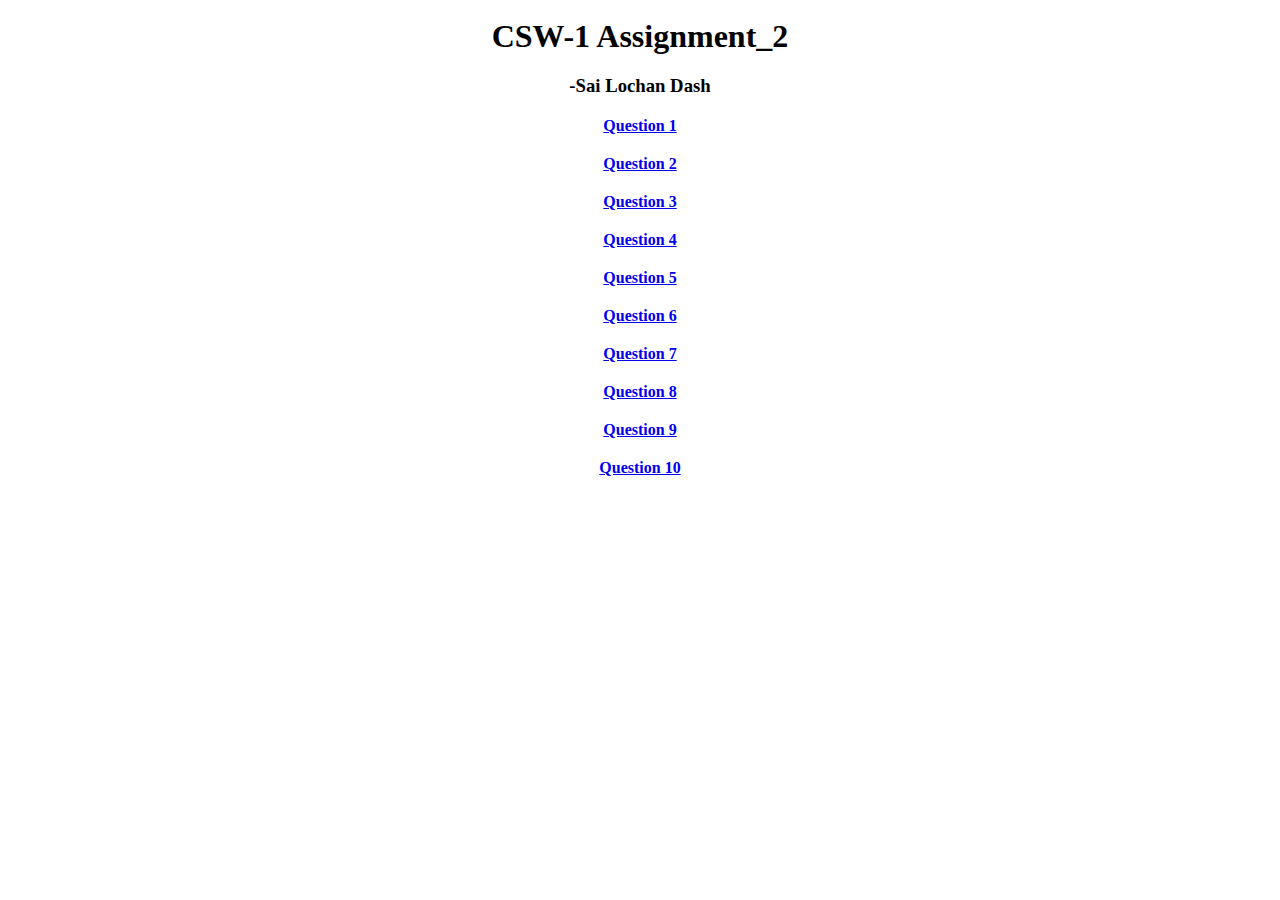
<file: index.html>
<!DOCTYPE html>
<html lang="en">
<head>
    <meta charset="UTF-8">
    <meta name="viewport" content="width=device-width, initial-scale=1.0">
    <title>SLD/CSW-1_Assigment-2</title>
</head>
<style>
  h1, h3, h4{
    text-align: center;
    margin: auto;
    padding: 10px;
  }
 
</style>
<body>
    <h1>CSW-1 Assignment_2</h1>
    <h3>-Sai Lochan Dash</h3>
    <h4><a href="./A2Q1.html">Question 1</a></h4>
    <h4><a href="./A2Q2.html">Question 2</a></h4>
    <h4><a href="./A2Q3.html">Question 3</a></h4>
    <h4><a href="./A2Q4.html">Question 4</a></h4>
    <h4><a href="./A2Q5.html">Question 5</a></h4>
    <h4><a href="./A2Q6.html">Question 6</a></h4>
    <h4><a href="./A2Q7.html">Question 7</a></h4>
    <h4><a href="./A2Q8.html">Question 8</a></h4>
    <h4><a href="./A2Q9.html">Question 9</a></h4>
    <h4><a href="./A2Q10.html">Question 10</a></h4>
</body>
</html>
</file>
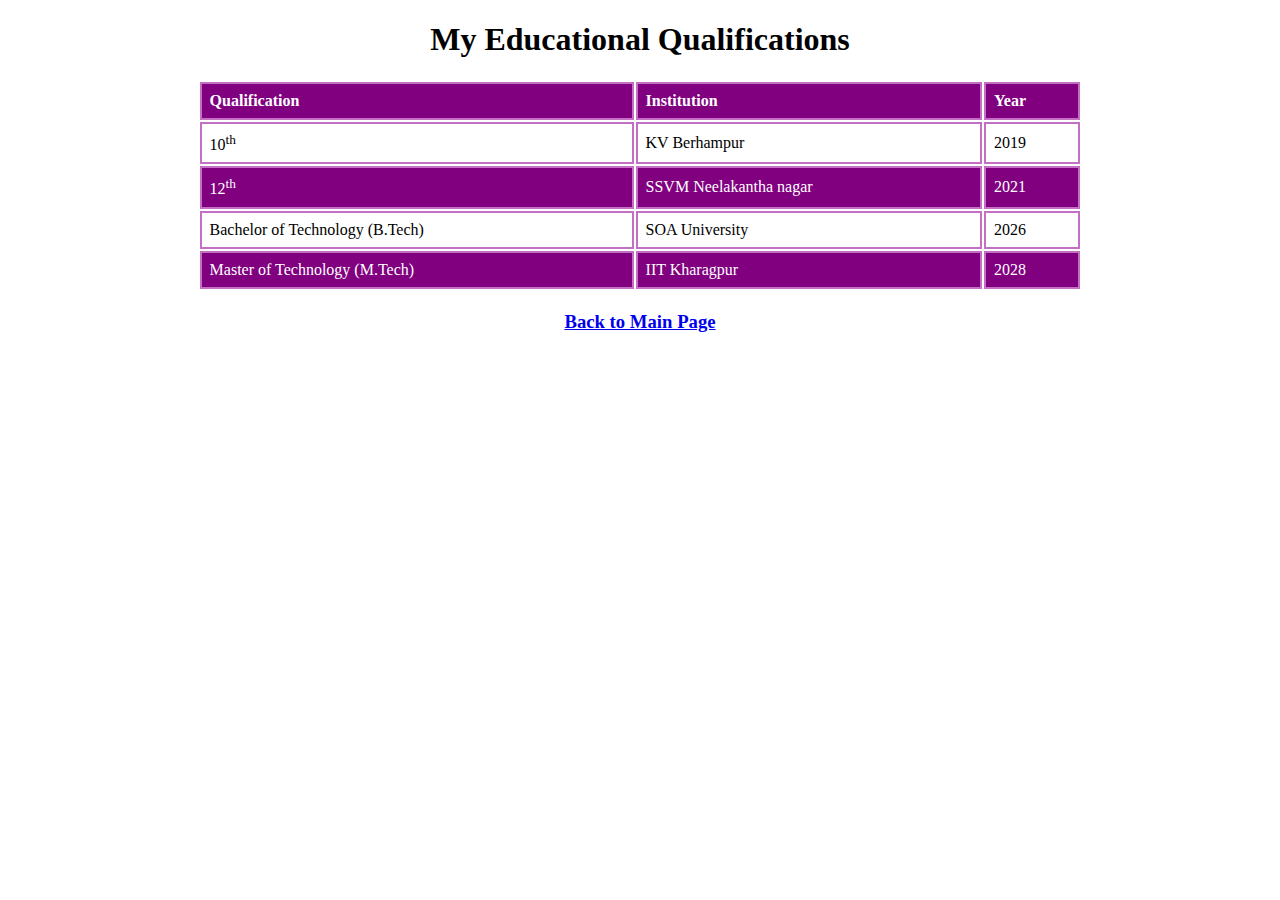
<file: A2Q1.html>
<!DOCTYPE html>
<html lang="en">
<head>
    <meta charset="UTF-8">
    <meta name="viewport" content="width=device-width, initial-scale=1.0">
    <title>A2Q1</title>
    <style>
        h1 {
            text-align: center;
        }
        .c1{
            background-color: purple;
            color: white;
        }
        table {
            width: 70%;
            margin: 20px auto;
        }
        
        th,
        td {
            border: 2px solid rgb(195, 111, 195);
            padding: 8px;
            text-align: left;
        }
        
        th {
            background-color: #f2f2f2;
        }
        h3 {
        text-align: center;
        color: blue;
    }
    </style>
</head>
<body>
    <h1>My Educational Qualifications</h1>
    <table>
        <tr class="c1">
            <th class="c1">Qualification</th>
            <th class="c1">Institution</th>
            <th class="c1">Year</th>
        </tr>
        <tr>
            <td>10<sup>th</sup></td>
            <td>KV Berhampur</td>
            <td>2019</td>
        </tr>

        <tr class="c1">
            <td>12<sup>th</sup></td>
            <td>SSVM Neelakantha nagar</td>
            <td>2021</th>
        </tr>


        <tr>
            <td>Bachelor of Technology (B.Tech)</td>
            <td>SOA University</td>
            <td>2026</td>
        </tr>
        <tr class="c1">
            <td>Master of Technology (M.Tech)</td>
            <td>IIT Kharagpur</td>
            <td>2028</td>
        </tr>
    </table>
    <h3><a href="./index.html">Back to Main Page</a></h3>
</body>
</html>
</file>
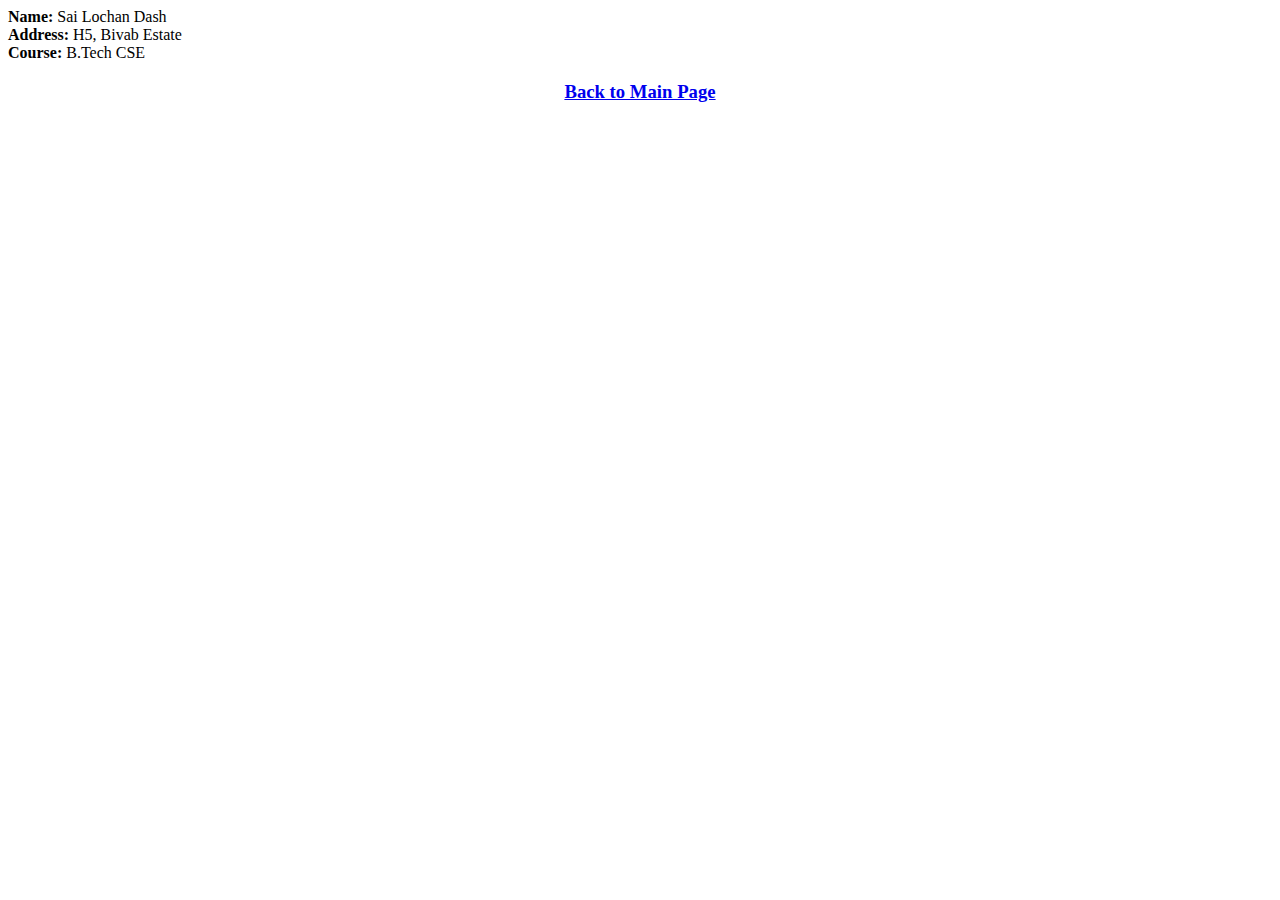
<file: A2Q2.html>
<!DOCTYPE html>
<html lang="en">

<head>
    <meta charset="UTF-8">
    <meta name="viewport" content="width=device-width, initial-scale=1.0">
    <title>A2Q2</title>
    <style>
        .h{
            display: inline;
            
        }
        .block{
            display: block;
        }
        h3 {
        text-align: center;
        color: blue;
    }
    </style>
</head>

<body>
    <div class="block">
        <div class="h"><b>Name:</b></div>
        <div class="h">Sai Lochan Dash</div>
    </div>
    <div class="block">
        <div class="h"><b>Address:</b></div>
        <div class="h">H5, Bivab Estate</div>
    </div>
    <div class="block">
        <div class="h"><b>Course:</b></div>
        <div class="h">B.Tech CSE</div>
    </div>
    <h3 ><a href="./index.html">Back to Main Page</a></h3>
</body>

</html>
</file>
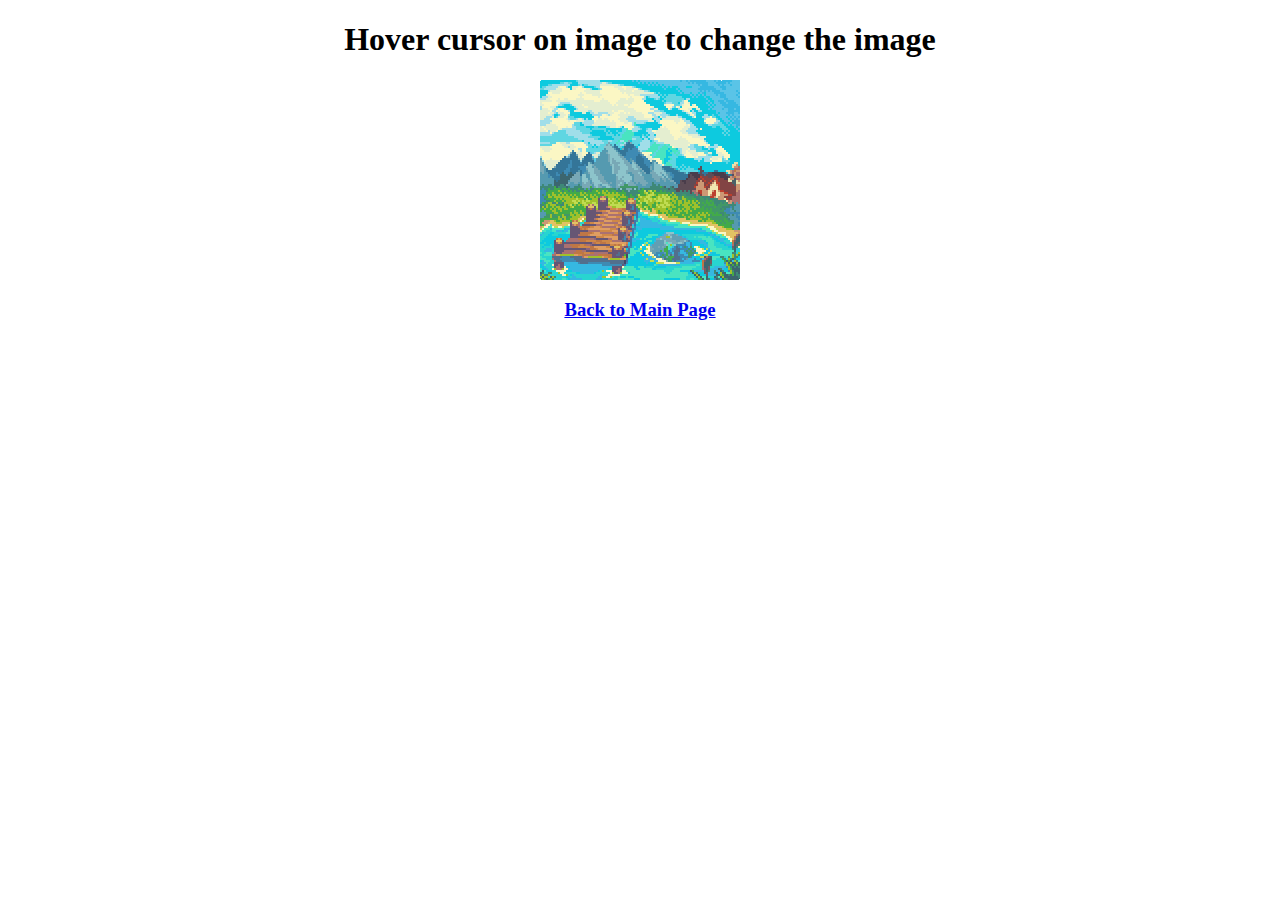
<file: A2Q3.html>
<!DOCTYPE html>
<html lang="en">

<head>
    <meta charset="UTF-8">
    <meta name="viewport" content="width=device-width, initial-scale=1.0">
    <title>A2Q3</title>
    <style>
        h1 {
            text-align: center;
        }
        .back {
            height: 200px;
            width: 200px;
            display: flex;
            justify-content: center;
            align-items: center;
            margin: 0 auto;
            background-image:url(A2Q3-img-1.png);
        }

        .back:hover {
            background-image: url(A2Q3-img-2.png);
        }
        h3 {
        text-align: center;
        color: blue;
    }
    </style>

</head>

<body>
    <h1>Hover cursor on image to change the image</h1>

    <div class="back"></div>
    <h3 ><a href="./index.html">Back to Main Page</a></h3>
</body>

</html>
</file>
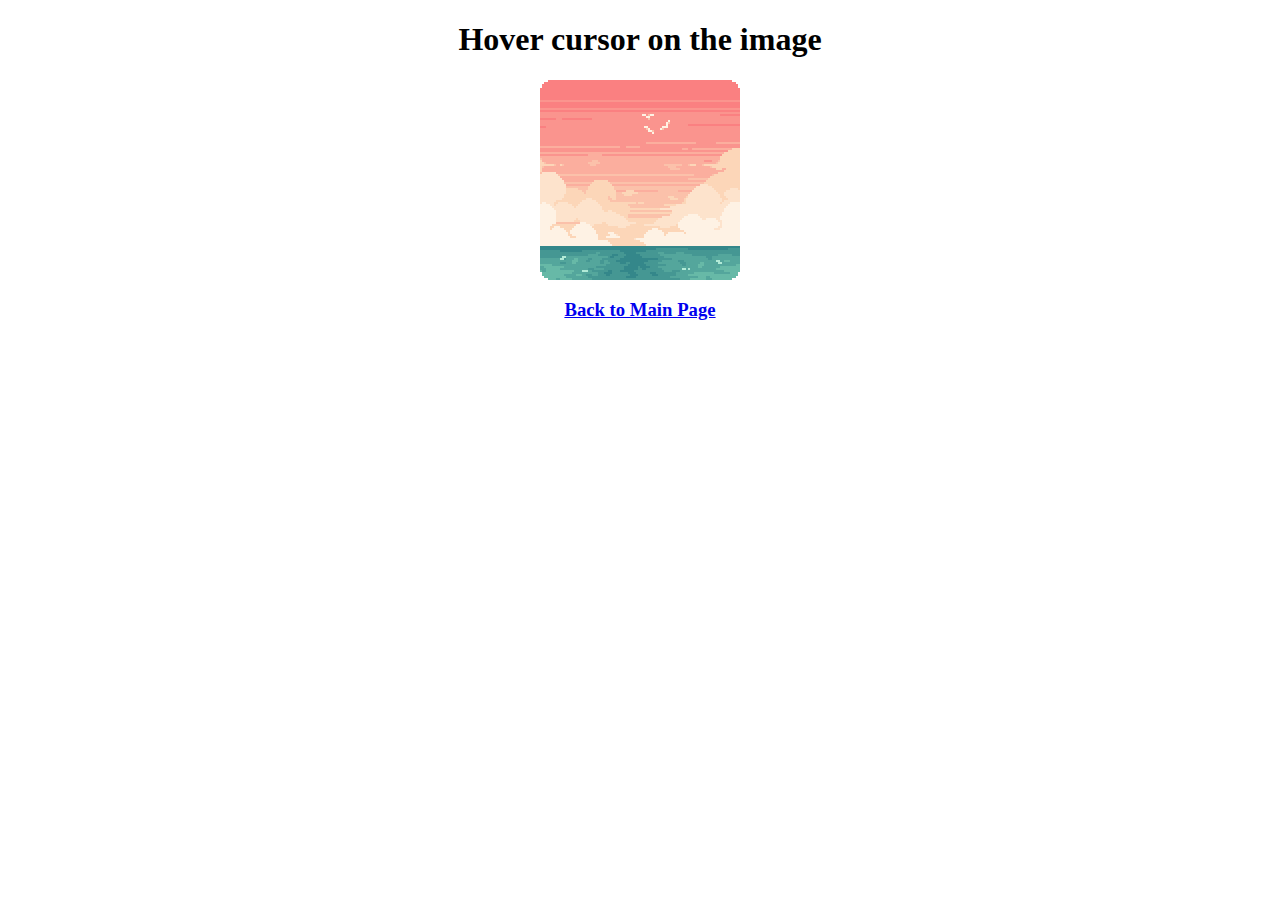
<file: A2Q4.html>
<!DOCTYPE html>
<html lang="en">

<head>
    <meta charset="UTF-8">
    <meta name="viewport" content="width=device-width, initial-scale=1.0">
    <title>A2Q4</title>
    <style>
        #text {
            color: black;
            text-align: center;
        }

        #image {
            justify-content: center;
            display: flex;
        }
        h3 {
        text-align: center;
        color: blue;
    }
    </style>
</head>

<body>
    <div id="text">
        <h1>Hover cursor on the image</h1>
    </div>
    <div id="image">
        <img src="A2Q4-img.png" alt="special image" height="200px" width="200px">
    </div>

    <script>

        const text = document.getElementById("text");
        const image = document.getElementById("image");

        image.addEventListener("mouseover", function () {
            text.style.color = "red"; // Change text color when mouse is over the image
        });

        image.addEventListener("mouseout", function () {
            text.style.color = "black"; // Change text color back to default when mouse moves out of the image
        });
    </script>
    <h3 ><a href="./index.html">Back to Main Page</a></h3>
</body>

</html>
</file>
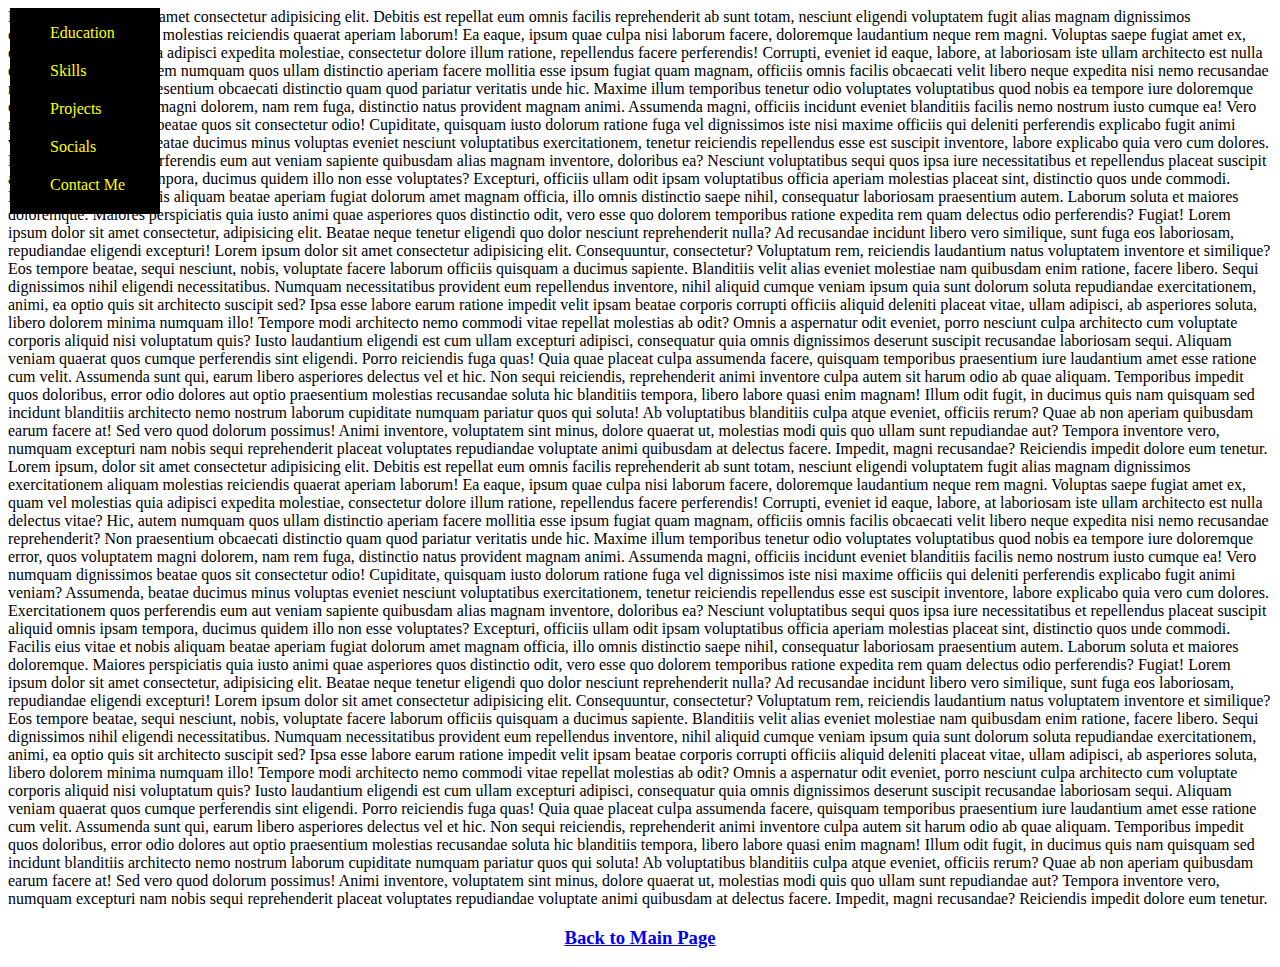
<file: A2Q5.html>
<!DOCTYPE html>
<html lang="en">
<head>
    <meta charset="UTF-8">
    <meta name="viewport" content="width=device-width, initial-scale=1.0">
    <title>A2Q5</title>
    <style>
        li{
            list-style: none;
            margin-bottom:20px;
        }
        .x{ 
            position: fixed;
            left:10px;
            color: yellow;
            background-color: black;
            height: auto;
            width: 150px;
        }
        h3 {
        text-align: center;
        color: blue;
    }
        
    </style>
</head>
<body>
    <div class="x">
        <ul>
        <li>Education</li>
        <li>Skills</li>
        <li>Projects</li>
        <li>Socials</li>
        <li>Contact Me</li>
    </ul>
    </div>
    
    <div class="y">
        Lorem ipsum, dolor sit amet consectetur adipisicing elit. Debitis est repellat eum omnis facilis reprehenderit ab sunt totam, nesciunt eligendi voluptatem fugit alias magnam dignissimos exercitationem aliquam molestias reiciendis quaerat aperiam laborum! Ea eaque, ipsum quae culpa nisi laborum facere, doloremque laudantium neque rem magni. Voluptas saepe fugiat amet ex, quam vel molestias quia adipisci expedita molestiae, consectetur dolore illum ratione, repellendus facere perferendis! Corrupti, eveniet id eaque, labore, at laboriosam iste ullam architecto est nulla delectus vitae? Hic, autem numquam quos ullam distinctio aperiam facere mollitia esse ipsum fugiat quam magnam, officiis omnis facilis obcaecati velit libero neque expedita nisi nemo recusandae reprehenderit? Non praesentium obcaecati distinctio quam quod pariatur veritatis unde hic. Maxime illum temporibus tenetur odio voluptates voluptatibus quod nobis ea tempore iure doloremque error, quos voluptatem magni dolorem, nam rem fuga, distinctio natus provident magnam animi. Assumenda magni, officiis incidunt eveniet blanditiis facilis nemo nostrum iusto cumque ea! Vero numquam dignissimos beatae quos sit consectetur odio! Cupiditate, quisquam iusto dolorum ratione fuga vel dignissimos iste nisi maxime officiis qui deleniti perferendis explicabo fugit animi veniam? Assumenda, beatae ducimus minus voluptas eveniet nesciunt voluptatibus exercitationem, tenetur reiciendis repellendus esse est suscipit inventore, labore explicabo quia vero cum dolores. Exercitationem quos perferendis eum aut veniam sapiente quibusdam alias magnam inventore, doloribus ea? Nesciunt voluptatibus sequi quos ipsa iure necessitatibus et repellendus placeat suscipit aliquid omnis ipsam tempora, ducimus quidem illo non esse voluptates? Excepturi, officiis ullam odit ipsam voluptatibus officia aperiam molestias placeat sint, distinctio quos unde commodi. Facilis eius vitae et nobis aliquam beatae aperiam fugiat dolorum amet magnam officia, illo omnis distinctio saepe nihil, consequatur laboriosam praesentium autem. Laborum soluta et maiores doloremque. Maiores perspiciatis quia iusto animi quae asperiores quos distinctio odit, vero esse quo dolorem temporibus ratione expedita rem quam delectus odio perferendis? Fugiat!
        Lorem ipsum dolor sit amet consectetur, adipisicing elit. Beatae neque tenetur eligendi quo dolor nesciunt reprehenderit nulla? Ad recusandae incidunt libero vero similique, sunt fuga eos laboriosam, repudiandae eligendi excepturi! Lorem ipsum dolor sit amet consectetur adipisicing elit. Consequuntur, consectetur? Voluptatum rem, reiciendis laudantium natus voluptatem inventore et similique? Eos tempore beatae, sequi nesciunt, nobis, voluptate facere laborum officiis quisquam a ducimus sapiente. Blanditiis velit alias eveniet molestiae nam quibusdam enim ratione, facere libero. Sequi dignissimos nihil eligendi necessitatibus. Numquam necessitatibus provident eum repellendus inventore, nihil aliquid cumque veniam ipsum quia sunt dolorum soluta repudiandae exercitationem, animi, ea optio quis sit architecto suscipit sed? Ipsa esse labore earum ratione impedit velit ipsam beatae corporis corrupti officiis aliquid deleniti placeat vitae, ullam adipisci, ab asperiores soluta, libero dolorem minima numquam illo! Tempore modi architecto nemo commodi vitae repellat molestias ab odit? Omnis a aspernatur odit eveniet, porro nesciunt culpa architecto cum voluptate corporis aliquid nisi voluptatum quis? Iusto laudantium eligendi est cum ullam excepturi adipisci, consequatur quia omnis dignissimos deserunt suscipit recusandae laboriosam sequi. Aliquam veniam quaerat quos cumque perferendis sint eligendi. Porro reiciendis fuga quas! Quia quae placeat culpa assumenda facere, quisquam temporibus praesentium iure laudantium amet esse ratione cum velit. Assumenda sunt qui, earum libero asperiores delectus vel et hic. Non sequi reiciendis, reprehenderit animi inventore culpa autem sit harum odio ab quae aliquam. Temporibus impedit quos doloribus, error odio dolores aut optio praesentium molestias recusandae soluta hic blanditiis tempora, libero labore quasi enim magnam! Illum odit fugit, in ducimus quis nam quisquam sed incidunt blanditiis architecto nemo nostrum laborum cupiditate numquam pariatur quos qui soluta! Ab voluptatibus blanditiis culpa atque eveniet, officiis rerum? Quae ab non aperiam quibusdam earum facere at! Sed vero quod dolorum possimus! Animi inventore, voluptatem sint minus, dolore quaerat ut, molestias modi quis quo ullam sunt repudiandae aut? Tempora inventore vero, numquam excepturi nam nobis sequi reprehenderit placeat voluptates repudiandae voluptate animi quibusdam at delectus facere. Impedit, magni recusandae? Reiciendis impedit dolore eum tenetur.
        Lorem ipsum, dolor sit amet consectetur adipisicing elit. Debitis est repellat eum omnis facilis reprehenderit ab sunt totam, nesciunt eligendi voluptatem fugit alias magnam dignissimos exercitationem aliquam molestias reiciendis quaerat aperiam laborum! Ea eaque, ipsum quae culpa nisi laborum facere, doloremque laudantium neque rem magni. Voluptas saepe fugiat amet ex, quam vel molestias quia adipisci expedita molestiae, consectetur dolore illum ratione, repellendus facere perferendis! Corrupti, eveniet id eaque, labore, at laboriosam iste ullam architecto est nulla delectus vitae? Hic, autem numquam quos ullam distinctio aperiam facere mollitia esse ipsum fugiat quam magnam, officiis omnis facilis obcaecati velit libero neque expedita nisi nemo recusandae reprehenderit? Non praesentium obcaecati distinctio quam quod pariatur veritatis unde hic. Maxime illum temporibus tenetur odio voluptates voluptatibus quod nobis ea tempore iure doloremque error, quos voluptatem magni dolorem, nam rem fuga, distinctio natus provident magnam animi. Assumenda magni, officiis incidunt eveniet blanditiis facilis nemo nostrum iusto cumque ea! Vero numquam dignissimos beatae quos sit consectetur odio! Cupiditate, quisquam iusto dolorum ratione fuga vel dignissimos iste nisi maxime officiis qui deleniti perferendis explicabo fugit animi veniam? Assumenda, beatae ducimus minus voluptas eveniet nesciunt voluptatibus exercitationem, tenetur reiciendis repellendus esse est suscipit inventore, labore explicabo quia vero cum dolores. Exercitationem quos perferendis eum aut veniam sapiente quibusdam alias magnam inventore, doloribus ea? Nesciunt voluptatibus sequi quos ipsa iure necessitatibus et repellendus placeat suscipit aliquid omnis ipsam tempora, ducimus quidem illo non esse voluptates? Excepturi, officiis ullam odit ipsam voluptatibus officia aperiam molestias placeat sint, distinctio quos unde commodi. Facilis eius vitae et nobis aliquam beatae aperiam fugiat dolorum amet magnam officia, illo omnis distinctio saepe nihil, consequatur laboriosam praesentium autem. Laborum soluta et maiores doloremque. Maiores perspiciatis quia iusto animi quae asperiores quos distinctio odit, vero esse quo dolorem temporibus ratione expedita rem quam delectus odio perferendis? Fugiat!
        Lorem ipsum dolor sit amet consectetur, adipisicing elit. Beatae neque tenetur eligendi quo dolor nesciunt reprehenderit nulla? Ad recusandae incidunt libero vero similique, sunt fuga eos laboriosam, repudiandae eligendi excepturi! Lorem ipsum dolor sit amet consectetur adipisicing elit. Consequuntur, consectetur? Voluptatum rem, reiciendis laudantium natus voluptatem inventore et similique? Eos tempore beatae, sequi nesciunt, nobis, voluptate facere laborum officiis quisquam a ducimus sapiente. Blanditiis velit alias eveniet molestiae nam quibusdam enim ratione, facere libero. Sequi dignissimos nihil eligendi necessitatibus. Numquam necessitatibus provident eum repellendus inventore, nihil aliquid cumque veniam ipsum quia sunt dolorum soluta repudiandae exercitationem, animi, ea optio quis sit architecto suscipit sed? Ipsa esse labore earum ratione impedit velit ipsam beatae corporis corrupti officiis aliquid deleniti placeat vitae, ullam adipisci, ab asperiores soluta, libero dolorem minima numquam illo! Tempore modi architecto nemo commodi vitae repellat molestias ab odit? Omnis a aspernatur odit eveniet, porro nesciunt culpa architecto cum voluptate corporis aliquid nisi voluptatum quis? Iusto laudantium eligendi est cum ullam excepturi adipisci, consequatur quia omnis dignissimos deserunt suscipit recusandae laboriosam sequi. Aliquam veniam quaerat quos cumque perferendis sint eligendi. Porro reiciendis fuga quas! Quia quae placeat culpa assumenda facere, quisquam temporibus praesentium iure laudantium amet esse ratione cum velit. Assumenda sunt qui, earum libero asperiores delectus vel et hic. Non sequi reiciendis, reprehenderit animi inventore culpa autem sit harum odio ab quae aliquam. Temporibus impedit quos doloribus, error odio dolores aut optio praesentium molestias recusandae soluta hic blanditiis tempora, libero labore quasi enim magnam! Illum odit fugit, in ducimus quis nam quisquam sed incidunt blanditiis architecto nemo nostrum laborum cupiditate numquam pariatur quos qui soluta! Ab voluptatibus blanditiis culpa atque eveniet, officiis rerum? Quae ab non aperiam quibusdam earum facere at! Sed vero quod dolorum possimus! Animi inventore, voluptatem sint minus, dolore quaerat ut, molestias modi quis quo ullam sunt repudiandae aut? Tempora inventore vero, numquam excepturi nam nobis sequi reprehenderit placeat voluptates repudiandae voluptate animi quibusdam at delectus facere. Impedit, magni recusandae? Reiciendis impedit dolore eum tenetur.
    </div>
    <h3 ><a href="./index.html">Back to Main Page</a></h3>
</body>
</html>
</file>
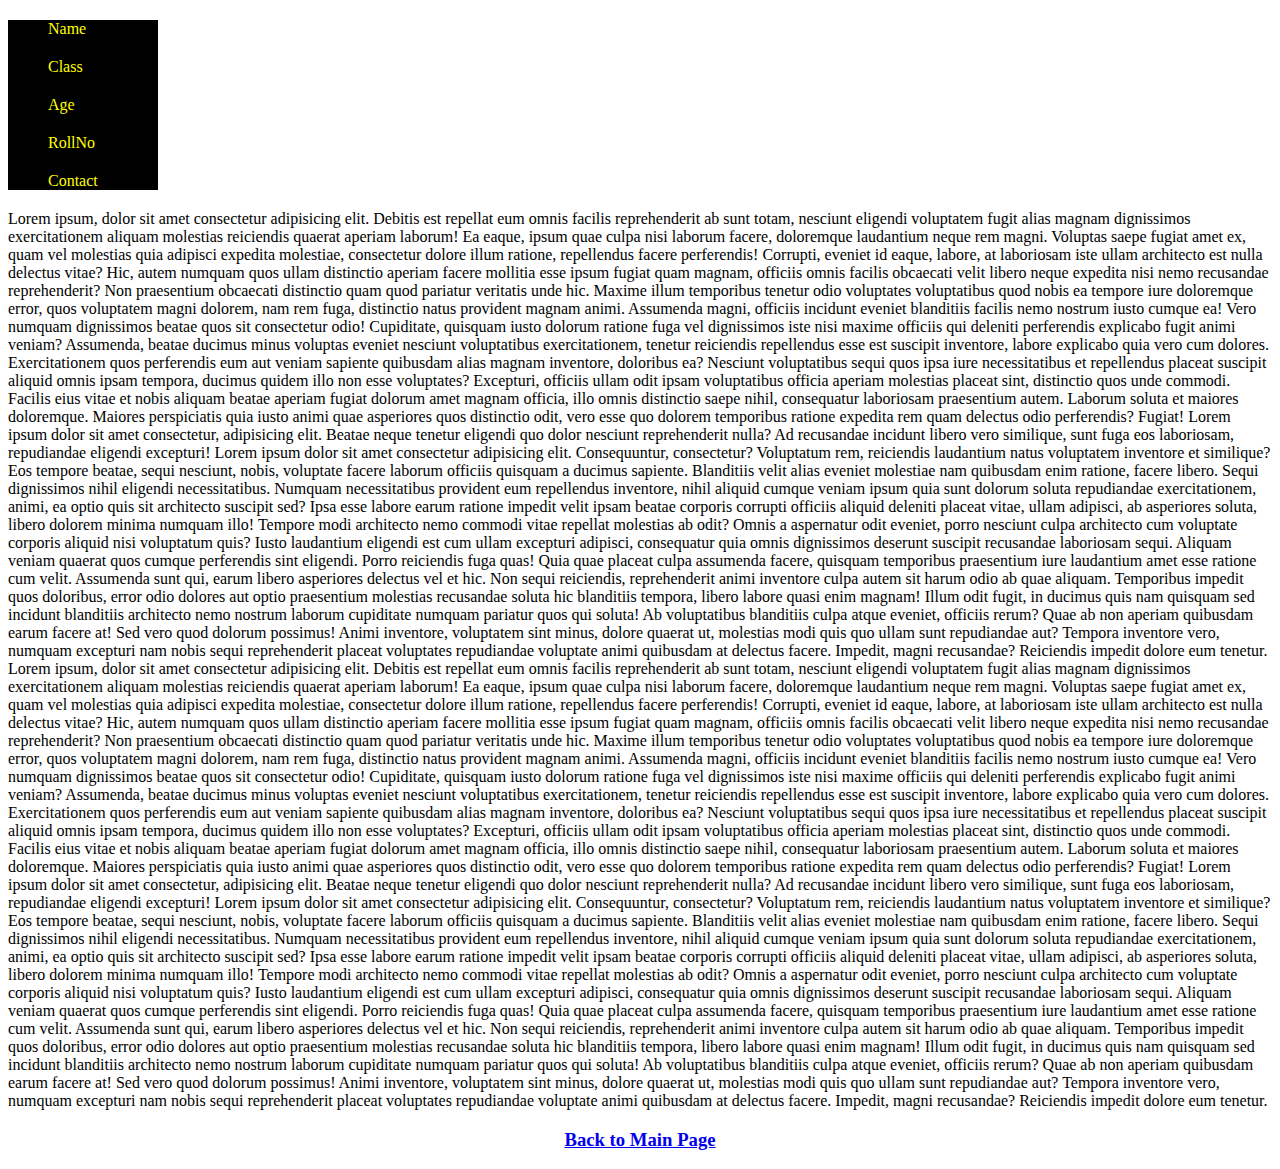
<file: A2Q6.html>
<!DOCTYPE html>
<html lang="en">

<head>
    <meta charset="UTF-8">
    <meta name="viewport" content="width=device-width, initial-scale=1.0">
    <title>A2Q6</title>
    <style>
        li {
            list-style: none;
            margin-top: 20px;
            margin-bottom: 20px;
        }

        .x {
            position: sticky;
            top: 20px;
            color: yellow;
            background-color: black;
            height: auto;
            width: 150px;
        }
        h3 {
        text-align: center;
        color: blue;
    }
    </style>
</head>

<body>
    <div class="x">
        <ul>
            <li>Name</li>
            <li>Class</li>
            <li>Age</li>
            <li>RollNo</li>
            <li>Contact</li>
        </ul>
    </div>


    <div class="y">
        Lorem ipsum, dolor sit amet consectetur adipisicing elit. Debitis est repellat eum omnis facilis reprehenderit
        ab sunt totam, nesciunt eligendi voluptatem fugit alias magnam dignissimos exercitationem aliquam molestias
        reiciendis quaerat aperiam laborum! Ea eaque, ipsum quae culpa nisi laborum facere, doloremque laudantium neque
        rem magni. Voluptas saepe fugiat amet ex, quam vel molestias quia adipisci expedita molestiae, consectetur
        dolore illum ratione, repellendus facere perferendis! Corrupti, eveniet id eaque, labore, at laboriosam iste
        ullam architecto est nulla delectus vitae? Hic, autem numquam quos ullam distinctio aperiam facere mollitia esse
        ipsum fugiat quam magnam, officiis omnis facilis obcaecati velit libero neque expedita nisi nemo recusandae
        reprehenderit? Non praesentium obcaecati distinctio quam quod pariatur veritatis unde hic. Maxime illum
        temporibus tenetur odio voluptates voluptatibus quod nobis ea tempore iure doloremque error, quos voluptatem
        magni dolorem, nam rem fuga, distinctio natus provident magnam animi. Assumenda magni, officiis incidunt eveniet
        blanditiis facilis nemo nostrum iusto cumque ea! Vero numquam dignissimos beatae quos sit consectetur odio!
        Cupiditate, quisquam iusto dolorum ratione fuga vel dignissimos iste nisi maxime officiis qui deleniti
        perferendis explicabo fugit animi veniam? Assumenda, beatae ducimus minus voluptas eveniet nesciunt voluptatibus
        exercitationem, tenetur reiciendis repellendus esse est suscipit inventore, labore explicabo quia vero cum
        dolores. Exercitationem quos perferendis eum aut veniam sapiente quibusdam alias magnam inventore, doloribus ea?
        Nesciunt voluptatibus sequi quos ipsa iure necessitatibus et repellendus placeat suscipit aliquid omnis ipsam
        tempora, ducimus quidem illo non esse voluptates? Excepturi, officiis ullam odit ipsam voluptatibus officia
        aperiam molestias placeat sint, distinctio quos unde commodi. Facilis eius vitae et nobis aliquam beatae aperiam
        fugiat dolorum amet magnam officia, illo omnis distinctio saepe nihil, consequatur laboriosam praesentium autem.
        Laborum soluta et maiores doloremque. Maiores perspiciatis quia iusto animi quae asperiores quos distinctio
        odit, vero esse quo dolorem temporibus ratione expedita rem quam delectus odio perferendis? Fugiat!
        Lorem ipsum dolor sit amet consectetur, adipisicing elit. Beatae neque tenetur eligendi quo dolor nesciunt
        reprehenderit nulla? Ad recusandae incidunt libero vero similique, sunt fuga eos laboriosam, repudiandae
        eligendi excepturi! Lorem ipsum dolor sit amet consectetur adipisicing elit. Consequuntur, consectetur?
        Voluptatum rem, reiciendis laudantium natus voluptatem inventore et similique? Eos tempore beatae, sequi
        nesciunt, nobis, voluptate facere laborum officiis quisquam a ducimus sapiente. Blanditiis velit alias eveniet
        molestiae nam quibusdam enim ratione, facere libero. Sequi dignissimos nihil eligendi necessitatibus. Numquam
        necessitatibus provident eum repellendus inventore, nihil aliquid cumque veniam ipsum quia sunt dolorum soluta
        repudiandae exercitationem, animi, ea optio quis sit architecto suscipit sed? Ipsa esse labore earum ratione
        impedit velit ipsam beatae corporis corrupti officiis aliquid deleniti placeat vitae, ullam adipisci, ab
        asperiores soluta, libero dolorem minima numquam illo! Tempore modi architecto nemo commodi vitae repellat
        molestias ab odit? Omnis a aspernatur odit eveniet, porro nesciunt culpa architecto cum voluptate corporis
        aliquid nisi voluptatum quis? Iusto laudantium eligendi est cum ullam excepturi adipisci, consequatur quia omnis

        dignissimos deserunt suscipit recusandae laboriosam sequi. Aliquam veniam quaerat quos cumque perferendis sint
        eligendi. Porro reiciendis fuga quas! Quia quae placeat culpa assumenda facere, quisquam temporibus praesentium
        iure laudantium amet esse ratione cum velit. Assumenda sunt qui, earum libero asperiores delectus vel et hic.
        Non sequi reiciendis, reprehenderit animi inventore culpa autem sit harum odio ab quae aliquam. Temporibus
        impedit quos doloribus, error odio dolores aut optio praesentium molestias recusandae soluta hic blanditiis
        tempora, libero labore quasi enim magnam! Illum odit fugit, in ducimus quis nam quisquam sed incidunt blanditiis
        architecto nemo nostrum laborum cupiditate numquam pariatur quos qui soluta! Ab voluptatibus blanditiis culpa
        atque eveniet, officiis rerum? Quae ab non aperiam quibusdam earum facere at! Sed vero quod dolorum possimus!
        Animi inventore, voluptatem sint minus, dolore quaerat ut, molestias modi quis quo ullam sunt repudiandae aut?
        Tempora inventore vero, numquam excepturi nam nobis sequi reprehenderit placeat voluptates repudiandae voluptate
        animi quibusdam at delectus facere. Impedit, magni recusandae? Reiciendis impedit dolore eum tenetur.
        Lorem ipsum, dolor sit amet consectetur adipisicing elit. Debitis est repellat eum omnis facilis reprehenderit
        ab sunt totam, nesciunt eligendi voluptatem fugit alias magnam dignissimos exercitationem aliquam molestias
        reiciendis quaerat aperiam laborum! Ea eaque, ipsum quae culpa nisi laborum facere, doloremque laudantium neque
        rem magni. Voluptas saepe fugiat amet ex, quam vel molestias quia adipisci expedita molestiae, consectetur
        dolore illum ratione, repellendus facere perferendis! Corrupti, eveniet id eaque, labore, at laboriosam iste
        ullam architecto est nulla delectus vitae? Hic, autem numquam quos ullam distinctio aperiam facere mollitia esse
        ipsum fugiat quam magnam, officiis omnis facilis obcaecati velit libero neque expedita nisi nemo recusandae
        reprehenderit? Non praesentium obcaecati distinctio quam quod pariatur veritatis unde hic. Maxime illum
        temporibus tenetur odio voluptates voluptatibus quod nobis ea tempore iure doloremque error, quos voluptatem
        magni dolorem, nam rem fuga, distinctio natus provident magnam animi. Assumenda magni, officiis incidunt eveniet
        blanditiis facilis nemo nostrum iusto cumque ea! Vero numquam dignissimos beatae quos sit consectetur odio!
        Cupiditate, quisquam iusto dolorum ratione fuga vel dignissimos iste nisi maxime officiis qui deleniti
        perferendis explicabo fugit animi veniam? Assumenda, beatae ducimus minus voluptas eveniet nesciunt voluptatibus
        exercitationem, tenetur reiciendis repellendus esse est suscipit inventore, labore explicabo quia vero cum
        dolores. Exercitationem quos perferendis eum aut veniam sapiente quibusdam alias magnam inventore, doloribus ea?
        Nesciunt voluptatibus sequi quos ipsa iure necessitatibus et repellendus placeat suscipit aliquid omnis ipsam
        tempora, ducimus quidem illo non esse voluptates? Excepturi, officiis ullam odit ipsam voluptatibus officia
        aperiam molestias placeat sint, distinctio quos unde commodi. Facilis eius vitae et nobis aliquam beatae aperiam
        fugiat dolorum amet magnam officia, illo omnis distinctio saepe nihil, consequatur laboriosam praesentium autem.
        Laborum soluta et maiores doloremque. Maiores perspiciatis quia iusto animi quae asperiores quos distinctio
        odit, vero esse quo dolorem temporibus ratione expedita rem quam delectus odio perferendis? Fugiat!
        Lorem ipsum dolor sit amet consectetur, adipisicing elit. Beatae neque tenetur eligendi quo dolor nesciunt
        reprehenderit nulla? Ad recusandae incidunt libero vero similique, sunt fuga eos laboriosam, repudiandae
        eligendi excepturi! Lorem ipsum dolor sit amet consectetur adipisicing elit. Consequuntur, consectetur?
        Voluptatum rem, reiciendis laudantium natus voluptatem inventore et similique? Eos tempore beatae, sequi
        nesciunt, nobis, voluptate facere laborum officiis quisquam a ducimus sapiente. Blanditiis velit alias eveniet
        molestiae nam quibusdam enim ratione, facere libero. Sequi dignissimos nihil eligendi necessitatibus. Numquam
        necessitatibus provident eum repellendus inventore, nihil aliquid cumque veniam ipsum quia sunt dolorum soluta
        repudiandae exercitationem, animi, ea optio quis sit architecto suscipit sed? Ipsa esse labore earum ratione
        impedit velit ipsam beatae corporis corrupti officiis aliquid deleniti placeat vitae, ullam adipisci, ab
        asperiores soluta, libero dolorem minima numquam illo! Tempore modi architecto nemo commodi vitae repellat
        molestias ab odit? Omnis a aspernatur odit eveniet, porro nesciunt culpa architecto cum voluptate corporis
        aliquid nisi voluptatum quis? Iusto laudantium eligendi est cum ullam excepturi adipisci, consequatur quia omnis
        dignissimos deserunt suscipit recusandae laboriosam sequi. Aliquam veniam quaerat quos cumque perferendis sint
        eligendi. Porro reiciendis fuga quas! Quia quae placeat culpa assumenda facere, quisquam temporibus praesentium
        iure laudantium amet esse ratione cum velit. Assumenda sunt qui, earum libero asperiores delectus vel et hic.
        Non sequi reiciendis, reprehenderit animi inventore culpa autem sit harum odio ab quae aliquam. Temporibus
        impedit quos doloribus, error odio dolores aut optio praesentium molestias recusandae soluta hic blanditiis
        tempora, libero labore quasi enim magnam! Illum odit fugit, in ducimus quis nam quisquam sed incidunt blanditiis
        architecto nemo nostrum laborum cupiditate numquam pariatur quos qui soluta! Ab voluptatibus blanditiis culpa
        atque eveniet, officiis rerum? Quae ab non aperiam quibusdam earum facere at! Sed vero quod dolorum possimus!
        Animi inventore, voluptatem sint minus, dolore quaerat ut, molestias modi quis quo ullam sunt repudiandae aut?
        Tempora inventore vero, numquam excepturi nam nobis sequi reprehenderit placeat voluptates repudiandae voluptate
        animi quibusdam at delectus facere. Impedit, magni recusandae? Reiciendis impedit dolore eum tenetur.
    </div>
    <h3 ><a href="./index.html">Back to Main Page</a></h3>
</body>

</html>
</file>
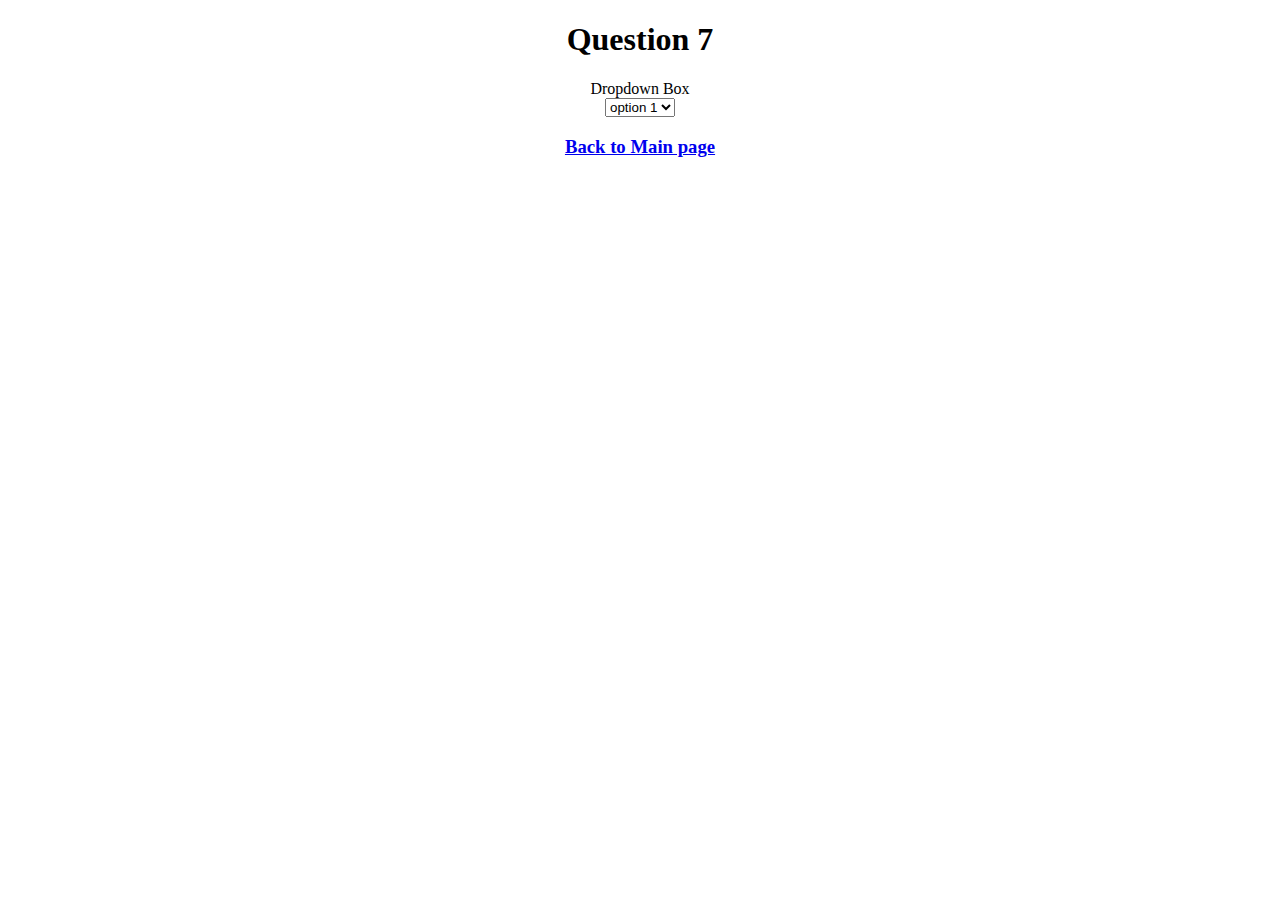
<file: A2Q7.html>
<!DOCTYPE html>
<html lang="en">

<head>
  <meta charset="UTF-8">
  <meta name="viewport" content="width=device-width, initial-scale=1.0">
  <title>A2Q7</title>
  <style>
    body {
      text-align: center;
    }
  </style>
</head>

<body>
  <h1>Question 7</h1>
  <div class="button">Dropdown Box </div>
  <select id="dropdown-content">
    <option value="option1">option 1</option>
    <option value="option2">option 2</option>
    <option value="option3">option 3</option>
    <option value="option4">option 4</option>
  </select>

  <h3><a href="./index.html">Back to Main page</a></h3>

</body>

</html>
</file>
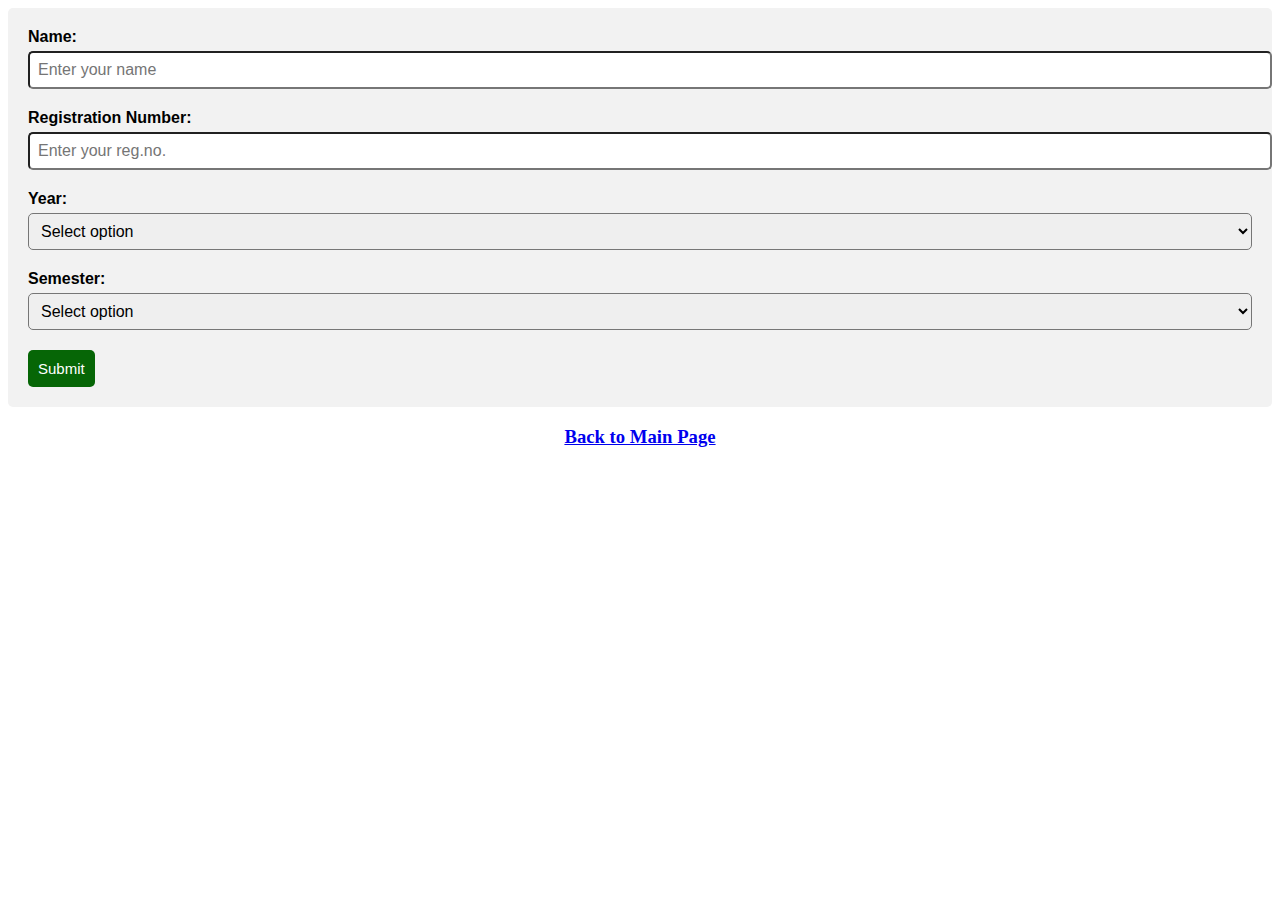
<file: A2Q8.html>
<!DOCTYPE html>
<html lang="en">
<head>
    <meta charset="UTF-8">
    <meta name="viewport" content="width=device-width, initial-scale=1.0">
    <title>A2Q8</title>
    <link rel="stylesheet" href="A2Q8.css">
    <style>
        h3 {
        text-align: center;
        color: blue;
    }
    </style>
</head>

<body>
    <div class="form-container">
        <form>
            <div class="form-group">
                <label for="name">Name:</label>
                <input type="text" id="name" name="name" placeholder="Enter your name" required>
            </div>
            <div class="form-group">
                <label for="reg-no">Registration Number:</label>
                <input type="number" id="reg-no" name="reg-no" placeholder="Enter your reg.no." required>
            </div>
            <div class="form-group">
                <label for="year">Year:</label>
                <select name="year" id="year" required>
                    <option value="">Select option</option>
                    <option value="1">1st</option>
                    <option value="2">2nd</option>
                    <option value="3">3rd</option>
                    <option value="4">4th</option>
                </select>
            </div>
            <div class="form-group">
                <label for="sem">Semester:</label>
                <select id="sem" name="sem" required>
                    <option value="">Select option</option>
                    <option value="even">Even</option>
                    <option value="odd">Odd</option>
                </select>
            </div>
            <button type="submit" class="submit-button">Submit</button>
        </form>
    </div>
    <h3 ><a href="./index.html">Back to Main Page</a></h3>
</body>

</html>
</file>
<file: A2Q8.css>
.form-container {
    background-color: #f2f2f2;
    padding: 20px;
    border-radius: 5px;
}

.form-group {
    margin-bottom: 20px;
}

label {
    font-family: Arial, sans-serif;
    display: block;
    font-weight: bold;
    margin-bottom: 5px;
}

input[type="text"],
select {
    width: 100%;
    padding: 8px;
    font-size: 16px;
    border-radius: 5px;
}

input[type="number"] {
    width: 100%;
    padding: 8px;
    font-size: 16px;
    border-radius: 5px;
}

select {
    cursor: pointer;
}

.submit-button {
    background-color: rgb(6, 102, 6);
    color: rgb(255, 255, 255);
    border: none;
    padding: 10px 10px;
    font-size: 15px;
    border-radius: 5px;
    cursor: pointer;

}

.submit-button:hover {
    background-color: rgb(26, 185, 26);
}
</file>
